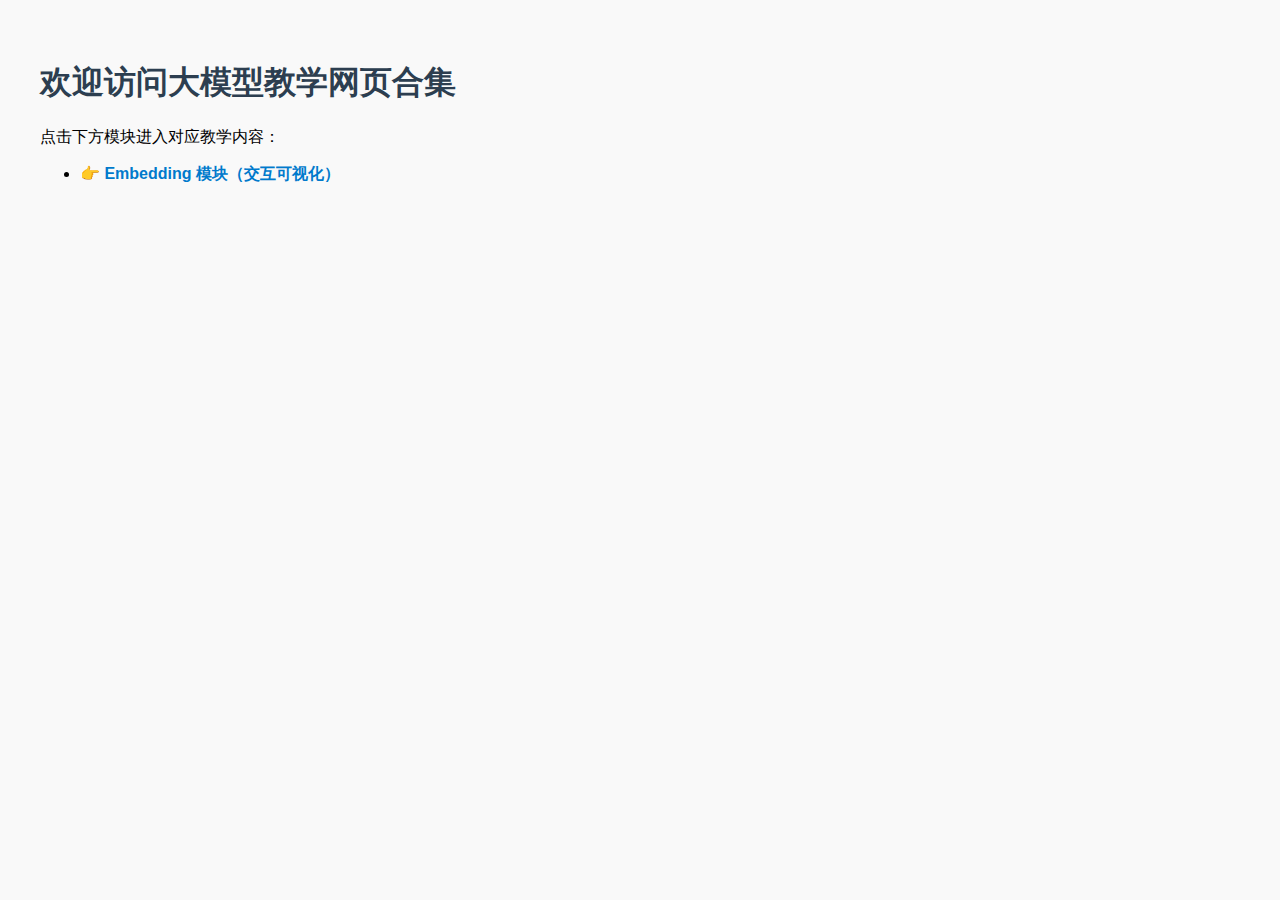
<file: index.html>
<!DOCTYPE html>
<html lang="zh">
<head>
  <meta charset="UTF-8">
  <title>大模型教学网页合集</title>
  <meta name="viewport" content="width=device-width, initial-scale=1.0"/>
  <style>
    body { font-family: sans-serif; padding: 2rem; background: #f9f9f9; }
    h1 { color: #2c3e50; }
    ul { margin-top: 1rem; }
    li { margin-bottom: 0.8rem; }
    a { color: #007acc; font-weight: bold; text-decoration: none; }
    a:hover { text-decoration: underline; }
  </style>
</head>
<body>
  <h1>欢迎访问大模型教学网页合集</h1>
  <p>点击下方模块进入对应教学内容：</p>
  <ul>
    <li><a href="./embedding/">👉 Embedding 模块（交互可视化）</a></li>
  </ul>
</body>
</html>
</file>
